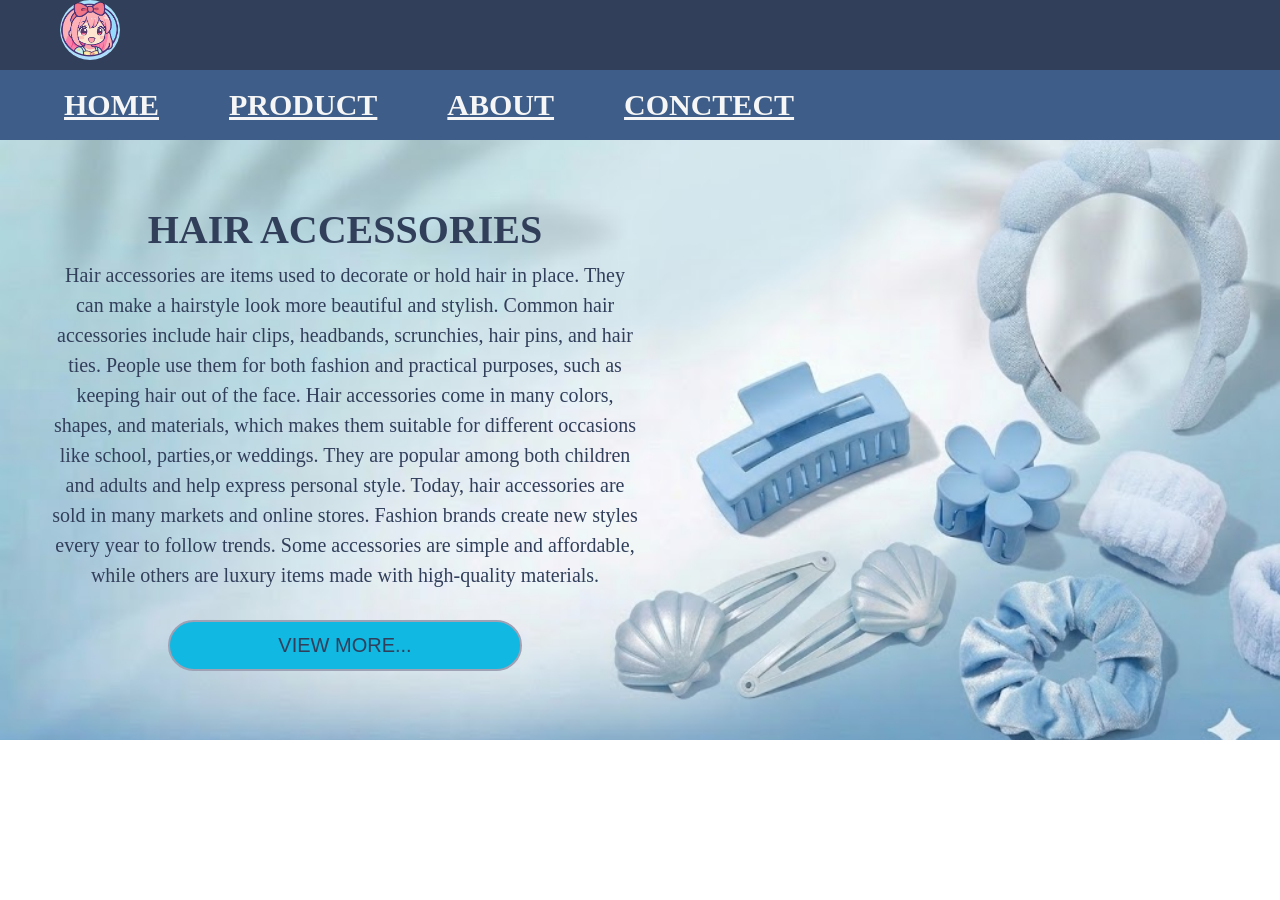
<file: html/index.html>
<!DOCTYPE html>
<html lang="en">
<head>
    <meta charset="UTF-8">
    <meta name="viewport" content="width=device-width, initial-scale=1.0">
    <title>Home</title>
    <link rel="stylesheet" href="../css/style.css">
    <link rel="stylesheet" href="../html/product.html">
</head>

<body>
    <header>
        <div class="logo">
            <img src="../image/logo.png" alt="">
        </div>
    </header>
    <nav class="first">
        <ul class="home">
            <li><a href="../html/index.html">HOME</a></li>
            <li><a href="../html/product.html">PRODUCT</a></li>
            <li><a href="../html/about.html">ABOUT</a></li>
            <li><a href="../html/contect.html">CONCTECT</a></li>
        </ul>
    </nav>
    <div class="homepage">
        <div class="write">
            <h1>HAIR ACCESSORIES</h1>
        <p>Hair accessories are items used to decorate or hold hair in place.
             They can make a hairstyle look more beautiful and stylish. Common hair accessories 
             include hair clips, headbands, scrunchies, hair pins, and hair ties. People use them 
             for both fashion and practical purposes, such as keeping hair out of the face. Hair 
             accessories come in many colors, shapes, and materials, which makes them suitable for 
             different occasions like school, parties,or weddings. They are popular among both
            children and adults and help express personal style.
            Today, hair accessories are sold in many markets and online stores.
             Fashion brands create new styles every year to follow trends. Some accessories are 
             simple and affordable, while others are luxury items made with high-quality materials.</p>
             <br>
             <a href="../html/about.html"><button>VIEW MORE...</button></a>
        </div>
    </div>
</body>
</html>
</file>
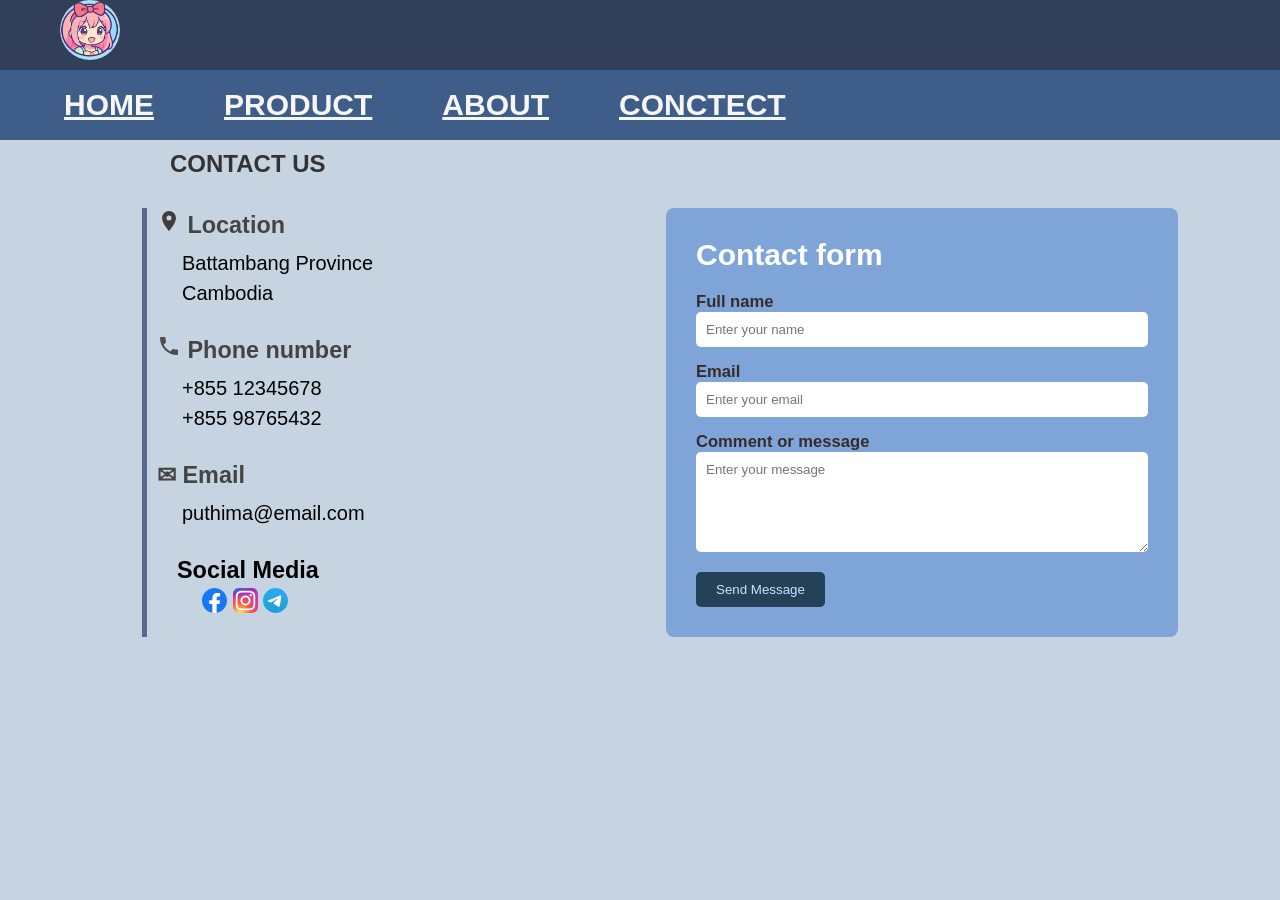
<file: html/contect.html>
<!DOCTYPE html>
<html lang="en">
<head>
    <meta charset="UTF-8">
    <title>Contact Us</title>
    <link rel="stylesheet" href="../css/conect.css">
    <link rel="stylesheet" href="../html/index.html">
    <link rel="stylesheet" href="../html/product.html">
</head>
<body>
    <header>
        <div class="logo">
            <img src="../image/logo.png" alt="">
        </div>
    </header>
    <nav class="first">
        <ul class="home">
            <li><a href="../html/index.html">HOME</a></li>
            <li><a href="../html/product.html">PRODUCT</a></li>
            <li><a href="../html/about.html">ABOUT</a></li>
            <li><a href="#">CONCTECT</a></li>
        </ul>
    </nav>

<section class="contact">

    <h1>CONTACT US</h1>

    <div class="container">
        <!-- Left Side -->
        <div class="contact-info">
            <div class="info-box">
                <h3><svg xmlns="http://www.w3.org/2000/svg" width="24" height="24" viewBox="0 0 24 24"><path fill="#403d3d" d="M12 11.5A2.5 2.5 0 0 1 9.5 9A2.5 2.5 0 0 1 12 6.5A2.5 2.5 0 0 1 14.5 9a2.5 2.5 0 0 1-2.5 2.5M12 2a7 7 0 0 0-7 7c0 5.25 7 13 7 13s7-7.75 7-13a7 7 0 0 0-7-7"/></svg>
                     Location</h3>
                <p>Battambang Province<br>Cambodia</p>
            </div>

            <div class="info-box">
                <h3><svg xmlns="http://www.w3.org/2000/svg" width="24" height="24" viewBox="0 0 24 24"><path fill="#4f4e4e" d="M6.62 10.79c1.44 2.83 3.76 5.14 6.59 6.59l2.2-2.2c.27-.27.67-.36 1.02-.24c1.12.37 2.33.57 3.57.57c.55 0 1 .45 1 1V20c0 .55-.45 1-1 1c-9.39 0-17-7.61-17-17c0-.55.45-1 1-1h3.5c.55 0 1 .45 1 1c0 1.25.2 2.45.57 3.57c.11.35.03.74-.25 1.02z"/></svg>
                     Phone number</h3>
                <p>+855 12345678<br>+855 98765432</p>
            </div>

            <div class="info-box">
                <h3>✉ Email</h3>
                <p>puthima@email.com</p>
            </div>

            <div class="social">
                <h3>Social Media</h3>
                <p>
                    <svg xmlns="http://www.w3.org/2000/svg" width="25" height="25" viewBox="0 0 256 256"><path fill="#1877f2" d="M256 128C256 57.308 198.692 0 128 0S0 57.308 0 128c0 63.888 46.808 116.843 108 126.445V165H75.5v-37H108V99.8c0-32.08 19.11-49.8 48.348-49.8C170.352 50 185 52.5 185 52.5V84h-16.14C152.959 84 148 93.867 148 103.99V128h35.5l-5.675 37H148v89.445c61.192-9.602 108-62.556 108-126.445"/><path fill="#fff" d="m177.825 165l5.675-37H148v-24.01C148 93.866 152.959 84 168.86 84H185V52.5S170.352 50 156.347 50C127.11 50 108 67.72 108 99.8V128H75.5v37H108v89.445A129 129 0 0 0 128 256a129 129 0 0 0 20-1.555V165z"/></svg>
                    <svg xmlns="http://www.w3.org/2000/svg" width="25" height="25" viewBox="0 0 256 256"><g fill="none"><rect width="256" height="256" fill="url(#SVGKdMMobCR)" rx="60"/><rect width="256" height="256" fill="url(#SVGqYUiQbXV)" rx="60"/><path fill="#fff" d="M128.009 28c-27.158 0-30.567.119-41.233.604c-10.646.488-17.913 2.173-24.271 4.646c-6.578 2.554-12.157 5.971-17.715 11.531c-5.563 5.559-8.98 11.138-11.542 17.713c-2.48 6.36-4.167 13.63-4.646 24.271c-.477 10.667-.602 14.077-.602 41.236s.12 30.557.604 41.223c.49 10.646 2.175 17.913 4.646 24.271c2.556 6.578 5.973 12.157 11.533 17.715c5.557 5.563 11.136 8.988 17.709 11.542c6.363 2.473 13.631 4.158 24.275 4.646c10.667.485 14.073.604 41.23.604c27.161 0 30.559-.119 41.225-.604c10.646-.488 17.921-2.173 24.284-4.646c6.575-2.554 12.146-5.979 17.702-11.542c5.563-5.558 8.979-11.137 11.542-17.712c2.458-6.361 4.146-13.63 4.646-24.272c.479-10.666.604-14.066.604-41.225s-.125-30.567-.604-41.234c-.5-10.646-2.188-17.912-4.646-24.27c-2.563-6.578-5.979-12.157-11.542-17.716c-5.562-5.562-11.125-8.979-17.708-11.53c-6.375-2.474-13.646-4.16-24.292-4.647c-10.667-.485-14.063-.604-41.23-.604zm-8.971 18.021c2.663-.004 5.634 0 8.971 0c26.701 0 29.865.096 40.409.575c9.75.446 15.042 2.075 18.567 3.444c4.667 1.812 7.994 3.979 11.492 7.48c3.5 3.5 5.666 6.833 7.483 11.5c1.369 3.52 3 8.812 3.444 18.562c.479 10.542.583 13.708.583 40.396s-.104 29.855-.583 40.396c-.446 9.75-2.075 15.042-3.444 18.563c-1.812 4.667-3.983 7.99-7.483 11.488c-3.5 3.5-6.823 5.666-11.492 7.479c-3.521 1.375-8.817 3-18.567 3.446c-10.542.479-13.708.583-40.409.583c-26.702 0-29.867-.104-40.408-.583c-9.75-.45-15.042-2.079-18.57-3.448c-4.666-1.813-8-3.979-11.5-7.479s-5.666-6.825-7.483-11.494c-1.369-3.521-3-8.813-3.444-18.563c-.479-10.542-.575-13.708-.575-40.413s.096-29.854.575-40.396c.446-9.75 2.075-15.042 3.444-18.567c1.813-4.667 3.983-8 7.484-11.5s6.833-5.667 11.5-7.483c3.525-1.375 8.819-3 18.569-3.448c9.225-.417 12.8-.542 31.437-.563zm62.351 16.604c-6.625 0-12 5.37-12 11.996c0 6.625 5.375 12 12 12s12-5.375 12-12s-5.375-12-12-12zm-53.38 14.021c-28.36 0-51.354 22.994-51.354 51.355s22.994 51.344 51.354 51.344c28.361 0 51.347-22.983 51.347-51.344c0-28.36-22.988-51.355-51.349-51.355zm0 18.021c18.409 0 33.334 14.923 33.334 33.334c0 18.409-14.925 33.334-33.334 33.334s-33.333-14.925-33.333-33.334c0-18.411 14.923-33.334 33.333-33.334"/><defs><radialGradient id="SVGKdMMobCR" cx="0" cy="0" r="1" gradientTransform="matrix(0 -253.715 235.975 0 68 275.717)" gradientUnits="userSpaceOnUse"><stop stop-color="#fd5"/><stop offset=".1" stop-color="#fd5"/><stop offset=".5" stop-color="#ff543e"/><stop offset="1" stop-color="#c837ab"/></radialGradient><radialGradient id="SVGqYUiQbXV" cx="0" cy="0" r="1" gradientTransform="rotate(78.68 -32.69 -16.937)scale(113.412 467.488)" gradientUnits="userSpaceOnUse"><stop stop-color="#3771c8"/><stop offset=".128" stop-color="#3771c8"/><stop offset="1" stop-color="#60f" stop-opacity="0"/></radialGradient></defs></g></svg>
                    <svg xmlns="http://www.w3.org/2000/svg" width="25" height="25" viewBox="0 0 256 256"><defs><linearGradient id="SVGuySfwdaH" x1="50%" x2="50%" y1="0%" y2="100%"><stop offset="0%" stop-color="#2aabee"/><stop offset="100%" stop-color="#229ed9"/></linearGradient></defs><path fill="url(#SVGuySfwdaH)" d="M128 0C94.06 0 61.48 13.494 37.5 37.49A128.04 128.04 0 0 0 0 128c0 33.934 13.5 66.514 37.5 90.51C61.48 242.506 94.06 256 128 256s66.52-13.494 90.5-37.49c24-23.996 37.5-56.576 37.5-90.51s-13.5-66.514-37.5-90.51C194.52 13.494 161.94 0 128 0"/><path fill="#fff" d="M57.94 126.648q55.98-24.384 74.64-32.152c35.56-14.786 42.94-17.354 47.76-17.441c1.06-.017 3.42.245 4.96 1.49c1.28 1.05 1.64 2.47 1.82 3.467c.16.996.38 3.266.2 5.038c-1.92 20.24-10.26 69.356-14.5 92.026c-1.78 9.592-5.32 12.808-8.74 13.122c-7.44.684-13.08-4.912-20.28-9.63c-11.26-7.386-17.62-11.982-28.56-19.188c-12.64-8.328-4.44-12.906 2.76-20.386c1.88-1.958 34.64-31.748 35.26-34.45c.08-.338.16-1.598-.6-2.262c-.74-.666-1.84-.438-2.64-.258c-1.14.256-19.12 12.152-54 35.686c-5.1 3.508-9.72 5.218-13.88 5.128c-4.56-.098-13.36-2.584-19.9-4.708c-8-2.606-14.38-3.984-13.82-8.41c.28-2.304 3.46-4.662 9.52-7.072"/></svg>
               
                </p>
            </div>

        </div>

        <!-- Right Side Form -->
        <div class="contact-form">
            <h2>Contact form</h2>
            <form>
                <h5>Full name</h5>
                <input type="text" placeholder="Enter your name">
                <h5>Email</h5>
                <input type="email" placeholder="Enter your email">
                <h5>Comment or message</h5>
                <textarea placeholder="Enter your message"></textarea>

                <button type="submit">Send Message</button>

            </form>

        </div>

    </div>

</section>

</body>
</html>
</file>
<file: css/style.css>
*{
    margin: 0;
    padding: 0;
    box-sizing: border-box;
}
header{
    width: 100%;
    height: 70px;
    background-color: #323f5b;
}
.logo{
    width: 60px;
    height: 60px;
    border-radius: 50%;
    background-color: black;
    margin-left: 60px;
}
.logo img{
    width: 100%;
    height: 100%;
    border-radius: 50%;
}
.first{
   
    width: 100%;
    height: 70px;
    background-color:#3e5d88;
    align-items: center;
    justify-content: center;
    position: sticky;
    display: flex;
    top: 0;
}

a{
    color: #f5f6f5;
    font-weight: bold;
}
a:hover{
    color: #08323d;
}
.card button:hover{

  transform:scale(1.1);
}
.home{
    font-size: 30px;
    display: flex;
    align-items:center;
    list-style-type:none;
    height: 100%;
    width: 90%;
    gap:70px ;
}
.homepage{
    height: 600px;
    background-size: 100% auto;
    background-repeat: no-repeat;
     background-position: center;
    background-image: url(../image/bg.png);
    }


 .write{
    width: 50%;
    padding-left: 50px;
    padding-top: 60px;
    line-height: 1.5;
    font-size: 20px;
    color: #323f5b;
    text-align: center;
    }
.write button{
    width:60%;
    padding:12px;
    border:none;
    border-radius:30px;
    border: 2px solid rgb(159, 161, 181);
    background:#10b8e2;
   color: #323f5b;
    font-size:20px;
    cursor:pointer;
}
.container{
    background-color: #c6d4e2;
    margin: auto;
    padding-top: 15px;
    display:grid;
    grid-template-columns: repeat(4,1fr);
    row-gap: 30px;
}

.card{
     margin-left: 20px;
    margin-right: 20px;
    background:#5f6b6d;
    border-radius:20px;
    padding:15px;
    text-align:center;
}

.card img{
    width:100%;
    border-radius:15px;
    background:white;
    padding: 5px;
}

.info{
    display:flex;
    justify-content:space-between;
    margin:10px 0;
    font-weight:bold;
}
.about{
    height: 700px;
    background-size: 100% auto;
    background-repeat: no-repeat;
     background-position: center;
    background-image: url(../image/bg.png);
}
.about p{
     width: 50%;
    padding-left: 50px;
    padding-top: 30px;
    line-height: 1.5;
    font-size: 20px;
    color: #323f5b;
    text-align: start;
}
button{
    width:100%;
    padding:12px;
    border:none;
    border-radius:20px;
    background:#0f4c5c;
    color:white;
    font-size:16px;
    cursor:pointer;

  transition:0.3s;
}

button:hover{
    background:#08323d;
}
</file>
<file: css/conect.css>
*{
    margin:0;
    padding:0;
    box-sizing:border-box;
    font-family:Arial;
}
header{
    width: 100%;
    height: 70px;
    background-color: #323f5b;
}
.logo{
    width: 60px;
    height: 60px;
    border-radius: 50%;
    background-color: black;
    margin-left: 60px;
}
.logo img{
    width: 100%;
    height: 100%;
    border-radius: 50%;
}
.first{
   
    width: 100%;
    height: 70px;
    background-color:#3e5d88;
    align-items: center;
    justify-content: center;
    position: sticky;
    display: flex;
    top: 0;
}

a{
    color: #f5f6f5;
    font-weight: bold;
}
a:hover{
    color: blue;
}
.home{
    font-size: 30px;
    display: flex;
    align-items:center;
    list-style-type:none;
    height: 100%;
    width: 90%;
    gap:70px ;
}

body{
    
    background-color: #c6d4e2;
}
h1{
    padding-left: 170px;
}
.contact{
    padding-top: 10px;
}
.contact p{
    padding-left: 25px;
}
.contact h1{
    margin-bottom:30px;
    color:#333;
}

.container{
   
    display:flex;
    justify-content:space-around;
}

.contact-info{
    border-left: 5px solid rgb(87, 105, 142);
    width:25%;
    font-size: 20px;
    line-height: 1.5;
    margin-left: 40px;
}

.info-box{
    margin-left: 10px;
    margin-bottom:25px;
}

.info-box h3{
    margin-bottom:5px;
    color:#444;
}

.social {
    margin-left: 30px;
    font-size:20px;
}

.contact-form{
    font-size: 20px;
    width:40%;
   background-color: rgb(127, 165, 216);
    padding:30px;
    border-radius:8px;
}

.contact-form h2{
    color:white;
    margin-bottom:20px;
}
.contact-form input,
.contact-form textarea{
    width:100%;
    padding:10px;
    margin-bottom:15px;
    border:none;
    border-radius:5px;
    justify-content:space-around;
}
.contact-form textarea{
    height:100px;
}
h5{
    color: rgb(55, 43, 43);
}

.contact-form button{
    padding:10px 20px;
    border:none;
    background:#254158;
    color:#cde1ff;
    cursor:pointer;
    border-radius:5px;
}
</file>
